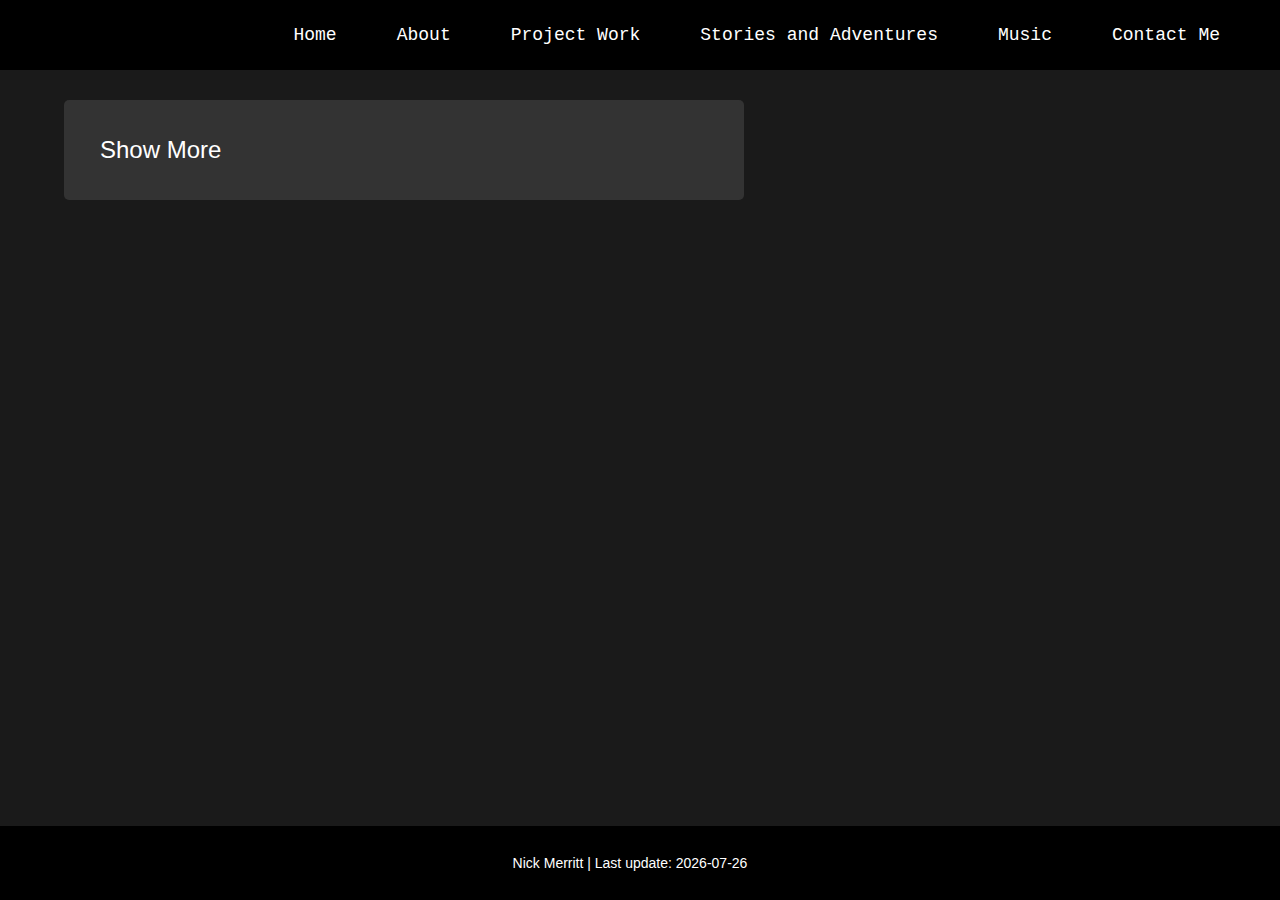
<file: adventures.html>
<!DOCTYPE html>
<html lang="en">
<head>
    <meta charset="UTF-8">
    <meta name="viewport" content="width=device-width, initial-scale=1.0">
    <title>Nick Merritt - Stories</title>
    <link rel="icon" type="image/png" href="images/favicon.png" sizes="32x32">
    <link rel="stylesheet" href="style.css">
</head>
<body>
    
    <div id="navbar-placeholder"></div>
    
    <script>
        fetch("navbar.html")
            .then(response => response.text())
            .then(data => document.getElementById("navbar-placeholder").innerHTML = data)
            .catch(error => console.error("Error loading navbar:", error));
    </script>
    
    <div class="container">
        <div class="toggle-container">
            <input type="checkbox" id="toggle1">
            <label for="toggle1" class="toggle-label">Show More</label>
            <div class="toggle-content">
                <p>This is the hidden content that appears when you toggle.</p>
                <p>You can put any text, images, or even other elements here.</p>
            </div>
        </div>
    </div>
    
    <div class="footer">
        <p>Nick Merritt | Last update: <span id="date_last_updated"></span></p>
    </div>

    <script>
        const date = new Date();
        const formattedDate = date.getFullYear() + '-' + 
                              String(date.getMonth() + 1).padStart(2, '0') + '-' + 
                              String(date.getDate()).padStart(2, '0');
        document.getElementById("date_last_updated").textContent = formattedDate;
    </script>
</body>
</html>
</file>
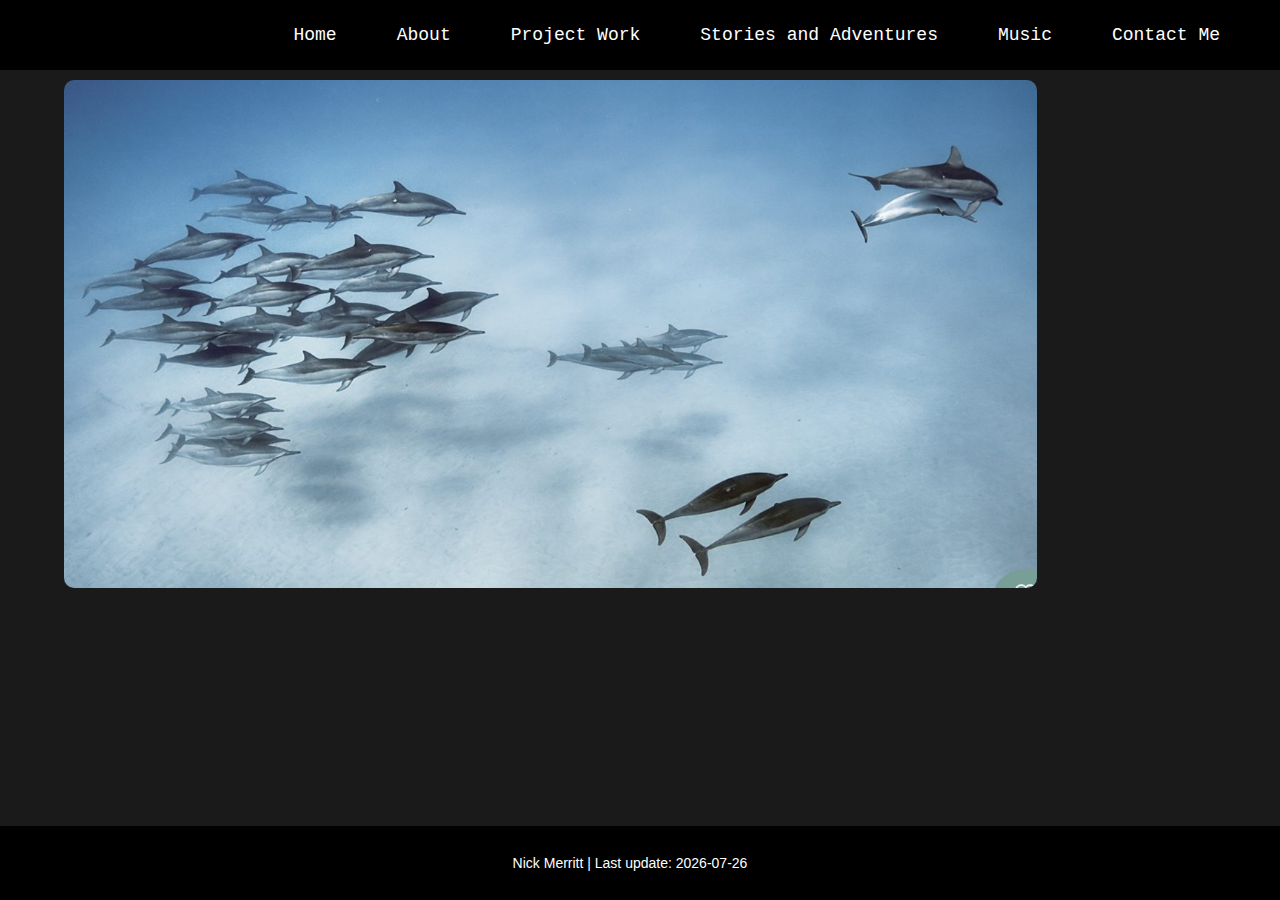
<file: home.html>
<!DOCTYPE html>
<html lang="en">
<head>
    <meta charset="UTF-8">
    <meta name="viewport" content="width=device-width, initial-scale=1.0">
    <title>Nick Merritt - Home</title>
    <link rel="icon" type="image/png" href="images/favicon.png" sizes="32x32">
    <link rel="stylesheet" href="style.css">
</head>
<body>
    
    <div id="navbar-placeholder"></div>

    <script>
        fetch("navbar.html")
            .then(response => response.text())
            .then(data => document.getElementById("navbar-placeholder").innerHTML = data)
            .catch(error => console.error("Error loading navbar:", error));
    </script>
    
    <div class="container">
        <img src="images/dolphin.png" alt="Waaah">
    </div>
    
    <div class="footer">
        <p>Nick Merritt | Last update: <span id="date_last_updated"></span></p>
    </div>

    <script>
        const date = new Date();
        const formattedDate = date.getFullYear() + '-' + 
                              String(date.getMonth() + 1).padStart(2, '0') + '-' + 
                              String(date.getDate()).padStart(2, '0');
        document.getElementById("date_last_updated").textContent = formattedDate;
    </script>
</body>
</html>
</file>
<file: style.css>
a {
    display: inline-block;
    margin-right: 20px; /* Adjust as needed */
}

p {
    margin-right: 20px; /* Adjust as needed */
}

body {
    margin: 0;
    padding: 0;
    background-color: #1a1a1a;
    color: white;
    font-family: Arial, sans-serif;
    text-align: center;
    display: flex;
    flex-direction: column;
    min-height: 100vh;
}

.navbar {
    background-color: black;
    padding: 15px;
    display: flex;
    justify-content: flex-end;
    gap: 20px;
    position: fixed;
    top: 0;
    width: 100%;
    padding-right: 30px; /* Ensures space between links and right edge */
    box-sizing: border-box; /* Ensures padding is accounted for in width */
    font-family: 'Courier New', Courier, monospace; /* Custom font for navbar */
}

.navbar a {
    color: white;
    text-decoration: none;
    font-size: 18px;
    padding: 10px;
}

.navbar a:hover {
    background-color: #333;
    border-radius: 5px;
}

.container {
    flex: 1;
    margin-top: 80px;
    display: flex;
    justify-content: flex-start; /* Align items to the left */
    align-items: flex-start; /* Align items to the top */
    height: auto;
    flex-direction: column; /* Ensures proper layout for toggles */
    padding-left: 5%; /* Adds spacing from the left edge */
}

.container img {
    max-width: 80%;
    height: auto;
    border-radius: 10px;
}

.footer {
    background-color: black;
    padding: 15px;
    text-align: center;
    font-size: 14px;
    margin-top: 50px; /* Adds spacing above footer */
}

.toggle-container {
    margin: 20px 0; /* Removes auto-centering and spaces toggles properly */
    width: 50%; /* Makes toggles half the width of the screen */
    text-align: left; /* Aligns toggle text to the left */
}

.toggle-label {
    display: block;
    background-color: #333;
    color: white;
    padding: 36px;
    cursor: pointer;
    border-radius: 5px;
    text-align: left;
    width: 100%; /* Takes up the full width of its container */
    font-size: 24px; /* Increases font size */
}

.toggle-content {
    max-height: 0;
    overflow: hidden;
    transition: max-height 0.3s ease-in-out, padding 0.3s ease-in-out;
    background-color: #222;
    color: white;
    border-radius: 5px;
    margin-top: 5px;
    padding: 0 15px;
    width: 80%; /* Expands to 80% of the screen when toggled */
}

input[type="checkbox"] {
    display: none;
}

input[type="checkbox"]:checked ~ .toggle-content {
    max-height: 200px;
    padding: 10px;
}
</file>
